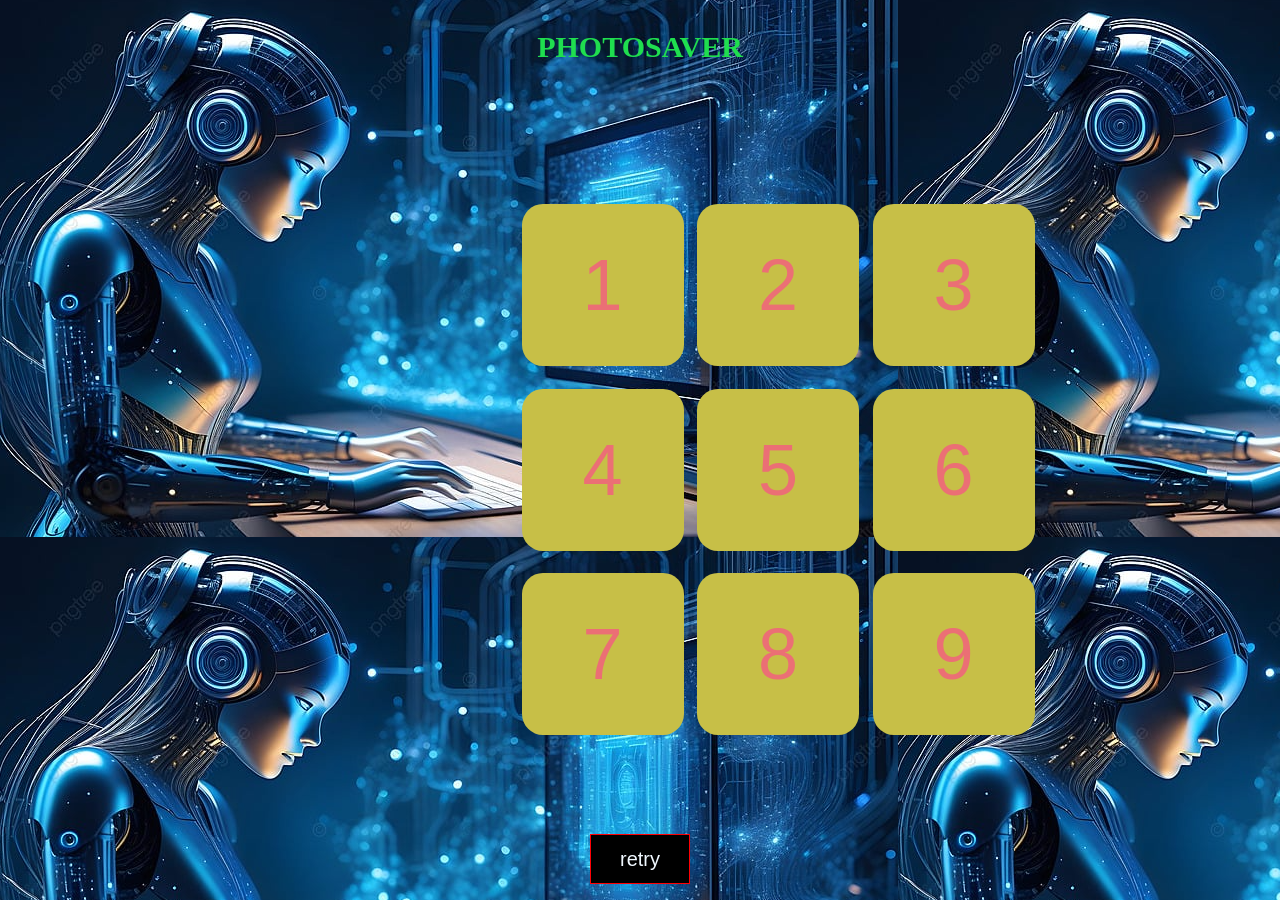
<file: index.html>
<!DOCTYPE html>
<html lang="en">
<head>
    <meta charset="UTF-8">
    <meta name="viewport" content="width=device-width, initial-scale=1.0">
    <title>Class</title>
    <link rel="stylesheet" href="class.css">
</head>
<body>
    
    <p class="name"><b>PHOTOSAVER</b> </p>
    <div class="second">
    <p id="pare1"></p>
    <p id="pare2"></p>
    <div class="link">
        <P id="t">CLICK ON THIS FOR PHOTOSAVE</P>
        <a href="photo.html" id="l"  >CLICK ON </a>
    </div>
    <div class="game">
        <h1 id="g1">TIC TAK GAME </h1>
        <p id="g2">CLICK ON THIS FOR PLAY</p>
        <a href="bc.html" id="g3"  >CLICK ON </a> 
    </div>
</div>
    <div class="para-container">
        <p id="pare"></p>
   
    </div>
    <div class="container ">
        <div class="box-container">
            <button class="box">1</button>
            <button class="box">2</button>
            <button class="box">3</button>
            <button class="box">4</button>
            <button class="box">5</button>
            <button class="box">6</button>
            <button class="box">7</button>
            <button class="box">8</button>
            <button class="box">9</button>
        </div>
    </div>
    <div>
        <button id="reset">retry</button>
    </div>
   
    <script src="class.js"></script>
</body>
</html>
</file>
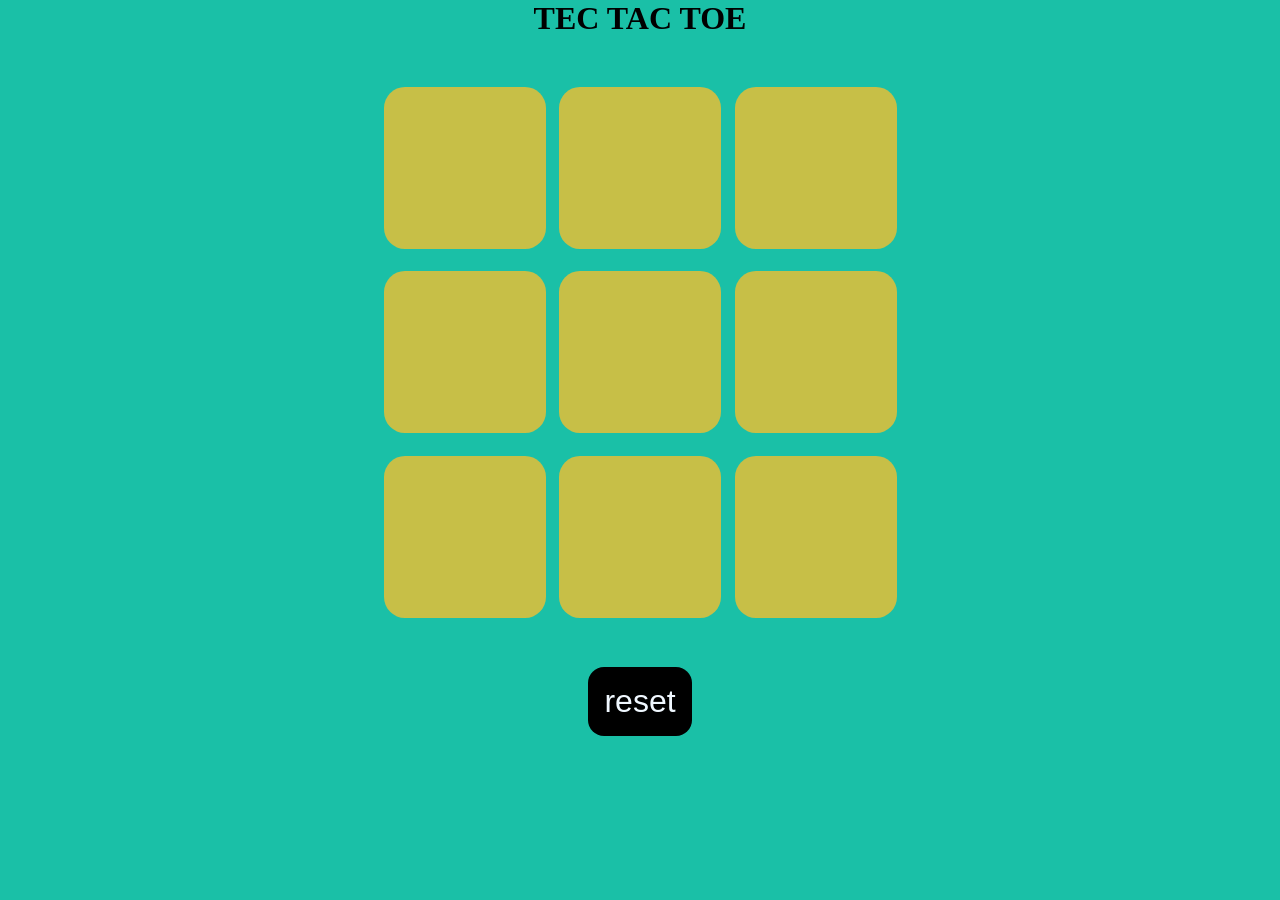
<file: bc.html>
<!DOCTYPE html>
<html lang="en">
<head>
    <meta charset="UTF-8">
    <meta name="viewport" content="width=device-width, initial-scale=1.0">
    <title>Document</title>
    <link rel="stylesheet" href="bc.css">
</head>
<body>
    <main>
        <div class="msg-container hide">
        <p id="msg">WINNER</p>
        <button id="new-btn"> new game</button>
        </div>
        <h1>TEC TAC TOE</h1>
         <div class="container">
            <div class="game">
         <button class="box"></button>
         <button class="box"></button>
         <button class="box"></button>
         <button class="box"></button>
         <button class="box"></button>
         <button class="box"></button>
         <button class="box"></button>
         <button class="box"></button>
         <button class="box"></button>
            </div>
         </div>
         <button id="reset-btn">reset</button>
         </main>
         <script src="bc.js"></script>
</body>
</html>
</file>
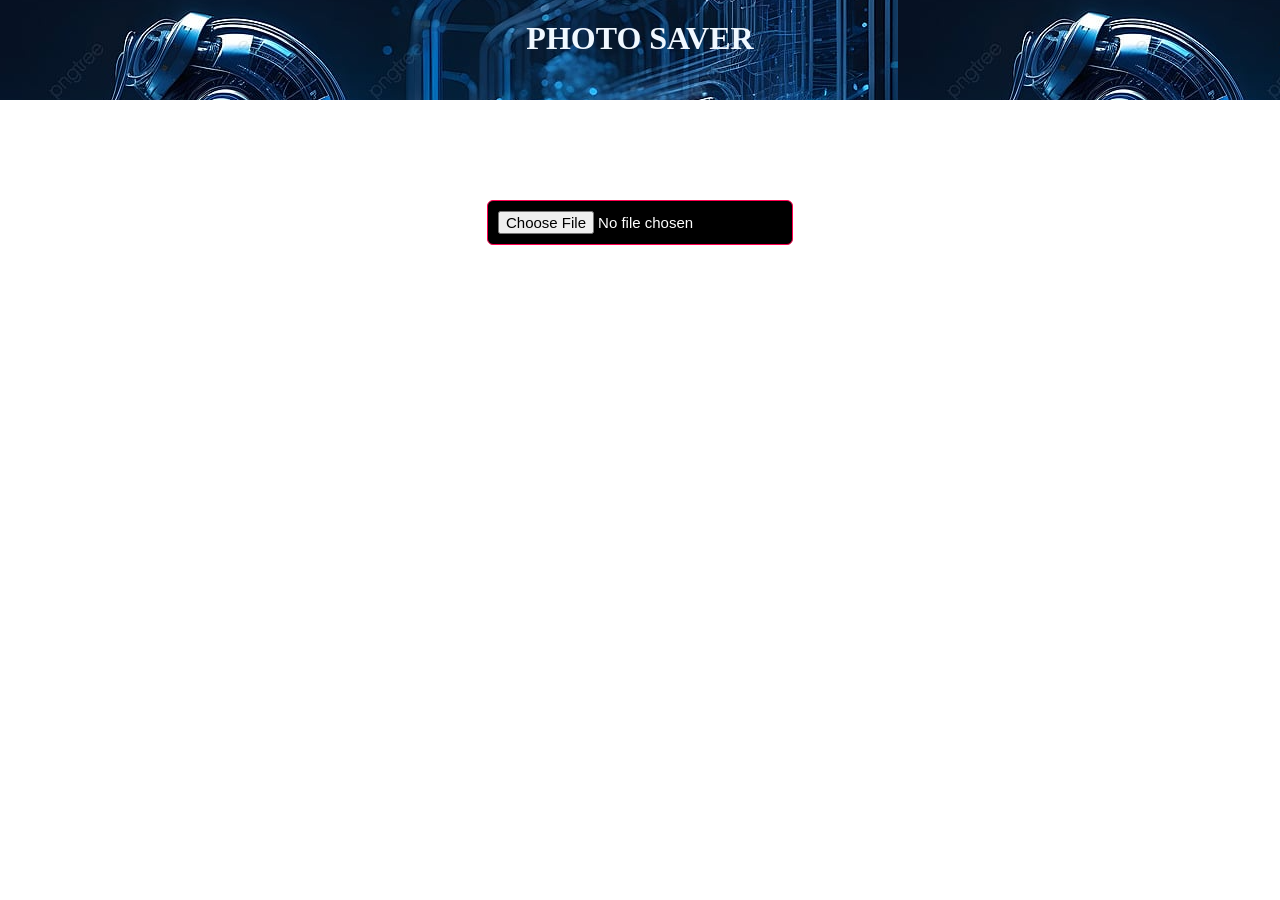
<file: photo.html>
<!DOCTYPE html>
<html lang="en">
<head>
    <meta charset="UTF-8">
    <meta name="viewport" content="width=device-width, initial-scale=1.0">
    <title>Document</title>
    <link rel="stylesheet" href="p.css">
</head>
<body>
  <div  class="heading">
    <h1>PHOTO SAVER</h1>
  </div>
    
   <div class="main">
    <div class="te" ></div>
     </div>
     <div id="file-contener">
      <div class="sub-contener">
        <button><input type="file" class="input" ></button>
      </div>
    </div>
  
    <script>
     let tdiv=document.querySelector(".te")
     let input1=document.querySelector(".input")
     let main=document.querySelector(".main")

   input1.addEventListener("change",function(){
   let reader = new FileReader();
   reader.addEventListener("load",()=>{
   let kl=reader.result
   let as=JSON.parse(localStorage.getItem("recent-image"))??[];
          as.push({
            k:kl,
           } )
          localStorage.setItem("recent-image",JSON.stringify(as))
          name();
        })
     reader.readAsDataURL(this.files[0]);
      });
    
     let name=()=>{
     let rl= JSON.parse(localStorage.getItem("recent-image"))??[];
     let finaldata='';
     for(let g of rl){
      console.log(g)
    finaldata+=`<img id="img" downlode src="${g.k}"> 
    <a href="${g.k}" download class="downl">Download  </a>`    
   tdiv.innerHTML=finaldata      
   } }
      name() 
  
  
    </script>
</body>
</html>
</file>
<file: class.css>
body{
    background-image: url("back3.png");
    text-align: center;
}
.para-container{
    height: 100px; 
    width:100px;
    flex-wrap: wrap;
}
#pare{
    color: aliceblue;
    margin-left: 700px;
    font-size: 40px;
    flex-wrap: wrap;
}
#pare1{
    margin-top: 40px;
    font-size: 30px;
    flex-wrap: wrap;
}
#pare2{
    font-size: 20px;
    flex-wrap: wrap;
}
.box{
    height: 18vmin;
    width: 18vmin;
    border-radius: 2rcap;
    border: none;
    font-size: 8vmin;
    color: rgb(235, 111, 117);
    background-color: rgb(199, 191, 71);
}
.box-container{
    height:60vmin;
    width: 60vmin;
    display:flex;
    flex-wrap: wrap;
    justify-content: center;
    text-align: center;
    gap:1.5vmin;
    
}
.container{
    margin-left: 500px;
    height: 70vmin;
    width:70vmin;
    
    justify-content: center;
    text-align: center;
    gap:1.5vmin;
    
} 
.boxn{
    display: none;
}
#paren{
display: none;
}
#reset{
    font-size: 20px;
    height: 50px;
    width: 100px;
    color: aliceblue;
    background-color: black;
    border: 1px solid #ff0004;
}
#resetn{
    display: none;
}
#l{
    display: none;
    padding: 14px;
    text-decoration: none;
    color: #ff0004;
    
}
#t{
    display: none; 

}
.name{
    font-size: 30px;
    color: rgb(31, 222, 79);
}
.link{
    display: none;
}
.linkk{
    margin-left: 500px;
    display: flex;
    flex-wrap: wrap;
    
}
.game{
    display: none;
}
#g1, #g2,#g3{
display: none;
}
#g3{
    text-decoration: none;
    color: #ff0004;
}
.second{
    display: none;
}
.secondd{
    margin-top: 0px;
    background-image: url("app3.png");
    height: 1000px;
}
@media screen and (max-width:600px){
    #pare{
        margin-left: 50px;
        font-size: 40px;
        flex-wrap: wrap;
    }
   
    .container{
        margin-left: 30px;
        height: 70vmin;
        width:70vmin;
        display:flex;
        flex-wrap: wrap;
        justify-content: center;
        text-align: center;
        gap:1.5vmin;
        
    } 
    .linkk{
        margin-left: 50px;
        display: flex;
        flex-wrap: wrap;
    }
}
</file>
<file: bc.css>
*{
    margin: 0;
    padding: 0;
}
body{
    background-color: rgb(26, 192, 167);
    text-align: center;
}
.container{
    height:70vh;
    display: flex;
    flex-wrap: wrap;
    justify-content: center;
    align-items: center;
    gap:1.5vmin;
}
.game{
    height: 60vmin;
    width: 60vmin;
    display: flex;
    flex-wrap: wrap;
    justify-content: center;
    align-items: center;
    gap:1.5vmin;
}
.box{
    height: 18vmin;
    width: 18vmin;
    border-radius: 2rcap;
    border: none;
    font-size: 8vmin;
    color: rgb(235, 111, 117);
    background-color: rgb(199, 191, 71);
}
#reset-btn{
    padding: 1rem;
    font-size: 2rem;
    background-color: black;
    color: aliceblue;
    border-radius: 1rem;
    border: none;
}
#new-btn{
    padding: 1rem;
    font-size: 1rem;
    background-color: black;
    color: aliceblue;
    border-radius: 1rem;
    border: none;
}
#msg{
    color: rgb(164, 65, 197);
    font-size: 8vmin;
}
.msg-container{
    height: 20vmin;
}
.hide{
    display:none;
}
</file>
<file: p.css>
*{
    margin: 0;
    padding: 0;
}

.heading{
    background-image: url(back3.png);
    height: 100px;
}
.heading h1{
    color: aliceblue;
    text-align: center;
    padding: 20px;
}

 button{
    display: block;
    margin: 100px auto;
    width: fit-content;
    border: 1px solid #ff004f;
    padding: 10px 10px ;
    border-radius: 6px;
    text-decoration: none;
    color: #fff;
    background-color: black;
    transition:background 0.5s ;
}
button:hover{
    background: #ff004f;
}
button .input{
    font-size: 15px;
    
}
.main{
    margin: 20px;
}
#img{
    margin: 4px;
    width: 300px ;
    height: 300px;
    
}
@media screen and (max-width :600px){
    #img{
        width: 250px;
        height: 300px;
        position: relative;
        
    }
    .downl{
        display: flex;
        }
        .heading{
            background-image: url(back1.png);
            height: 100px;
        }
        
}
</file>
